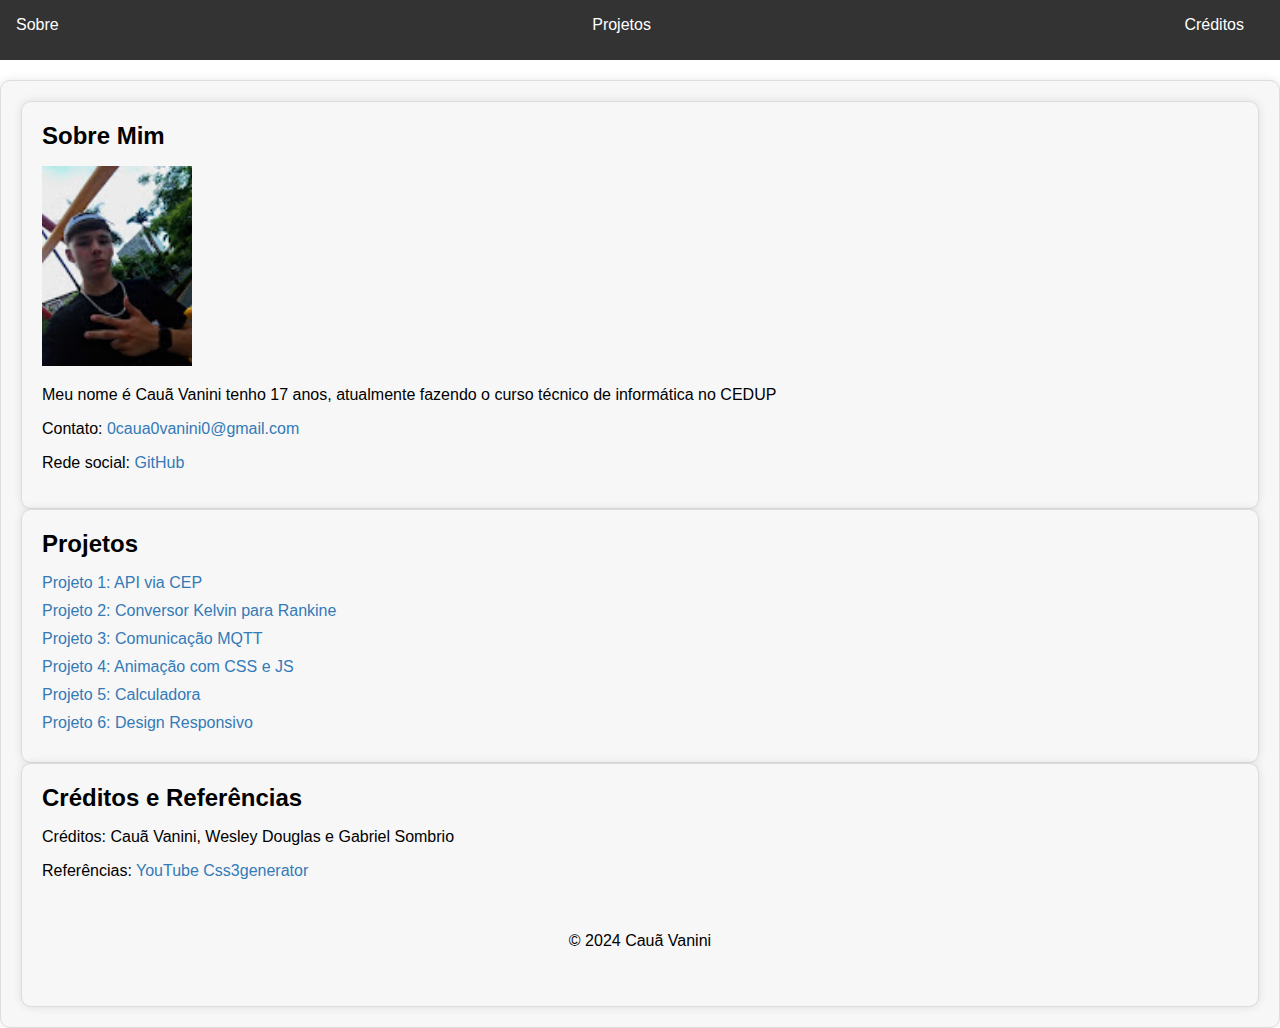
<file: index.html>
<!DOCTYPE html>
<html lang="pt-BR">
<head>
    <meta charset="UTF-8">
    <meta name="viewport" content="width=device-width, initial-scale=1.0">
    <title>Página Pessoal</title>
    <link rel="stylesheet" href="style.css">
</head>
<body>
    <header>
        <nav>
            <ul>
                <li><a href="#inicio">Sobre</a></li>
                <li><a href="#projetos">Projetos</a></li>
                <li><a href="#Créditos e Referências">Créditos</a></li>
            </ul>
        </nav>
    </header>
    <main> <div id ="inicio"></div>
        <section id="sobre">
            <section id="sobre">
            <h1>Sobre Mim</h1>
            <img src="minha.jpg" alt="Foto minha" class="foto-perfil">
            <p>Meu nome é Cauã Vanini tenho 17 anos, atualmente fazendo o curso técnico de informática no CEDUP</p>
            <p>Contato: <a href="https://mail.google.com/mail/u/0/?tab=rm&ogbl#inbox" target="_blank">0caua0vanini0@gmail.com</a></p>
            <p>Rede social: <a href="https://github.com/vanini06" target="_blank">GitHub</a></p>
        </section>
        <section id="projetos">

            <h1>Projetos</h1>
            <ul>
                <li><a href="https://vanini06.github.io/APIviaCEP/" target="_blank">Projeto 1: API via CEP</a></li>
                <li><a href="https://vanini06.github.io/Conversor/" target="_blank">Projeto 2: Conversor Kelvin para Rankine</a></li>
                <li><a href="https://vanini06.github.io/ConexãoMQTT/" target="_blank">Projeto 3: Comunicação MQTT</a></li>
                <li><a href="https://vanini06.github.io/AnimaJquery/" target="_blank">Projeto 4: Animação com CSS e JS</a></li>
                <li><a href="https://vanini06.github.io/Calculadora/" target="_blank">Projeto 5: Calculadora</a></li>
                <li><a href="https://vanini06.github.io/NY-Times/" target="_blank">Projeto 6: Design Responsivo</a></li>
            </ul>
        </section>
        <section id="Créditos e Referências">

            <h1>Créditos e Referências</h1>
            <p>Créditos: Cauã Vanini, Wesley Douglas e Gabriel Sombrio</p>
            <p>Referências: <a href="https://www.youtube.com/@InteliogiaDev" target="_blank">YouTube <a href="https://css3generator.com/" target="_blank">Css3generator</a></a></p>

            <footer style="display: flex; justify-content: center; align-items: center; height: 10vh;">
                <p>&copy; 2024 Cauã Vanini </p>
              </footer>
        </section>
    </main>
</body>
</html>
</file>
<file: style.css>
body {
    font-family: Arial, sans-serif;
    margin: 0;
    padding: 0;
}

header {
    background-color: #333;
    color: #fff;
    padding: 1em;
    text-align: center;
    position: sticky;
    top: 0px;
}

#wrapper {
    max-width: 2000px;
    margin: 0 auto;
    padding: 20px;
  }

nav ul {
    list-style: none;
    margin: 0;
    padding: 0;
    display: flex;
    justify-content: space-between;
}

nav li {
    margin-right: 20px;
}

nav a {
    color: #fff;
    text-decoration: none;
}

main {
    display: grid;
    grid-template-columns: 1fr;
    grid-gap: 20px;
}

section {
    background-color: #f7f7f7;
    padding: 20px;
    border: 1px solid #ddd;
    border-radius: 10px;
    box-shadow: 0 0 10px rgba(0, 0, 0, 0.1);
}

h1 {
    font-size: 24px;
    margin-top: 0;
}

ul {
    list-style: none;
    margin: 0;
    padding: 0;
}

li {
    margin-bottom: 10px;
}

a {
    color: #337ab7;
    text-decoration: none;
}

a:hover {
    color: #23527c;
}

@media (prefers-color-scheme: dark) {
    body {
        background-color: #333;
        color: #fff;
    }
    section {
        background-color: #444;
        border-color: #555;
    }
    a {
        color: #fff;
    }
    a:hover {
        color: #ccc;
    }
}

.foto-perfil{
    height: 200px;
}
@media screen and (width < 414px) {
    header{
        display: none;
        
    }
}
</file>
